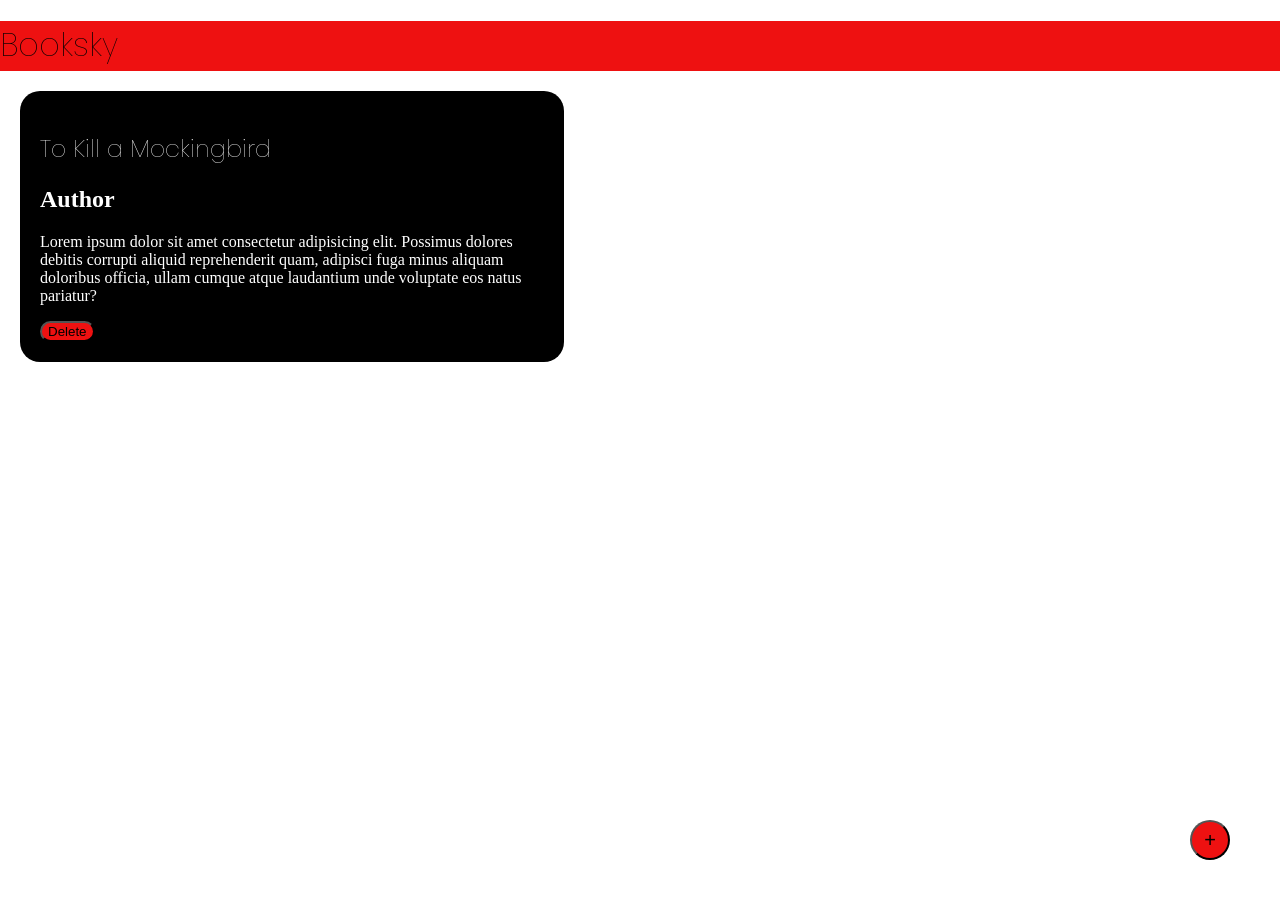
<file: day-2/booksky/index.html>
<!DOCTYPE html>
<html lang="en">
<head>
    <meta charset="UTF-8">
    <meta name="viewport" content="width=device-width, initial-scale=1.0">
    <title>Document</title>
    <link rel="stylesheet" href="style.css">
    <script src="main.js" defer></script>
    <link rel="preconnect" href="https://fonts.googleapis.com">
<link rel="preconnect" href="https://fonts.gstatic.com" crossorigin>
<link href="https://fonts.googleapis.com/css2?family=Poppins:ital,wght@0,100;0,200;0,300;0,400;0,500;0,600;0,700;0,800;0,900;1,100;1,200;1,300;1,400;1,500;1,600;1,700;1,800;1,900&display=swap" rel="stylesheet">

</head>
<body>
    <div class="navbar">
        <h1 class="poppins">Booksky</h1>
    </div>
    <div class="overlay">
            <div class="popup">
                <form id="book-form">
                    <h1>Add Book</h1>
                    <input type="text" placeholder="Book Title" id="book-title">

                    <input type="text" placeholder="Author" id="book-author">
                    <textarea placeholder="Description" id="book-description"></textarea>
                    <button class="submit-btn">Add Book</button>
                    <button class="close-btn">Close</button>
                </form>
            </div>

        </div>
    <div class="container">  
        <div class="book-card">
            <h2 class="poppins">To Kill a Mockingbird</h2>
            <h2>Author</h2>
            <p class="poppins-thin">Lorem ipsum dolor sit amet consectetur adipisicing elit. Possimus dolores debitis corrupti aliquid reprehenderit quam, adipisci fuga minus aliquam doloribus officia, ullam cumque atque laudantium unde voluptate eos natus pariatur?</p>
            <button class="delete-btn" onclick="deleteBook(event)">Delete</button>
        </div>
        </div>
<button class="add-btn">+</button>
</body>
</html>
</file>
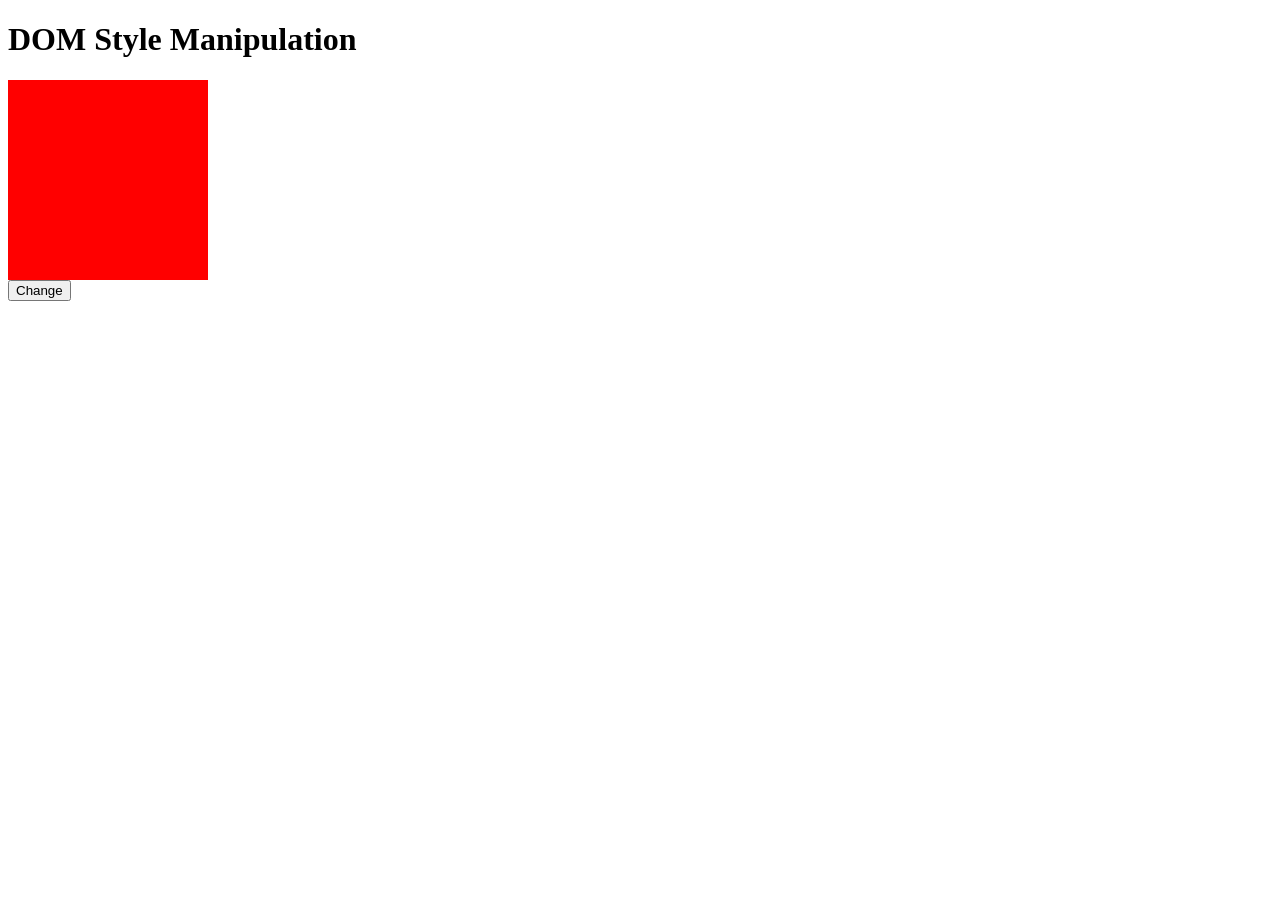
<file: day-1/DomStyleManipulation.html>
<!DOCTYPE html>
<html lang="en">
<head>
    <meta charset="UTF-8">
    <meta name="viewport" content="width=device-width, initial-scale=1.0">
    <title>Day -1 Project 2</title>
</head>
<body>
    <style>
        div{
            width: 200px;
            height: 200px;
            background-color: red;
            transition: 2s;
        }
        .widthmax {
            width: 900%;
        }
    </style>
    <h1>DOM Style Manipulation</h1>
    <div id="new">
    </div>
    <button onclick = "change()">Change</button>
    <script>
        var divele = document.getElementById("new");
        function change() {
            divele.style.backgroundColor = "blue";
            divele.setAttribute("class", "widthmax");
        }
    </script>
</body>
</html>
</file>
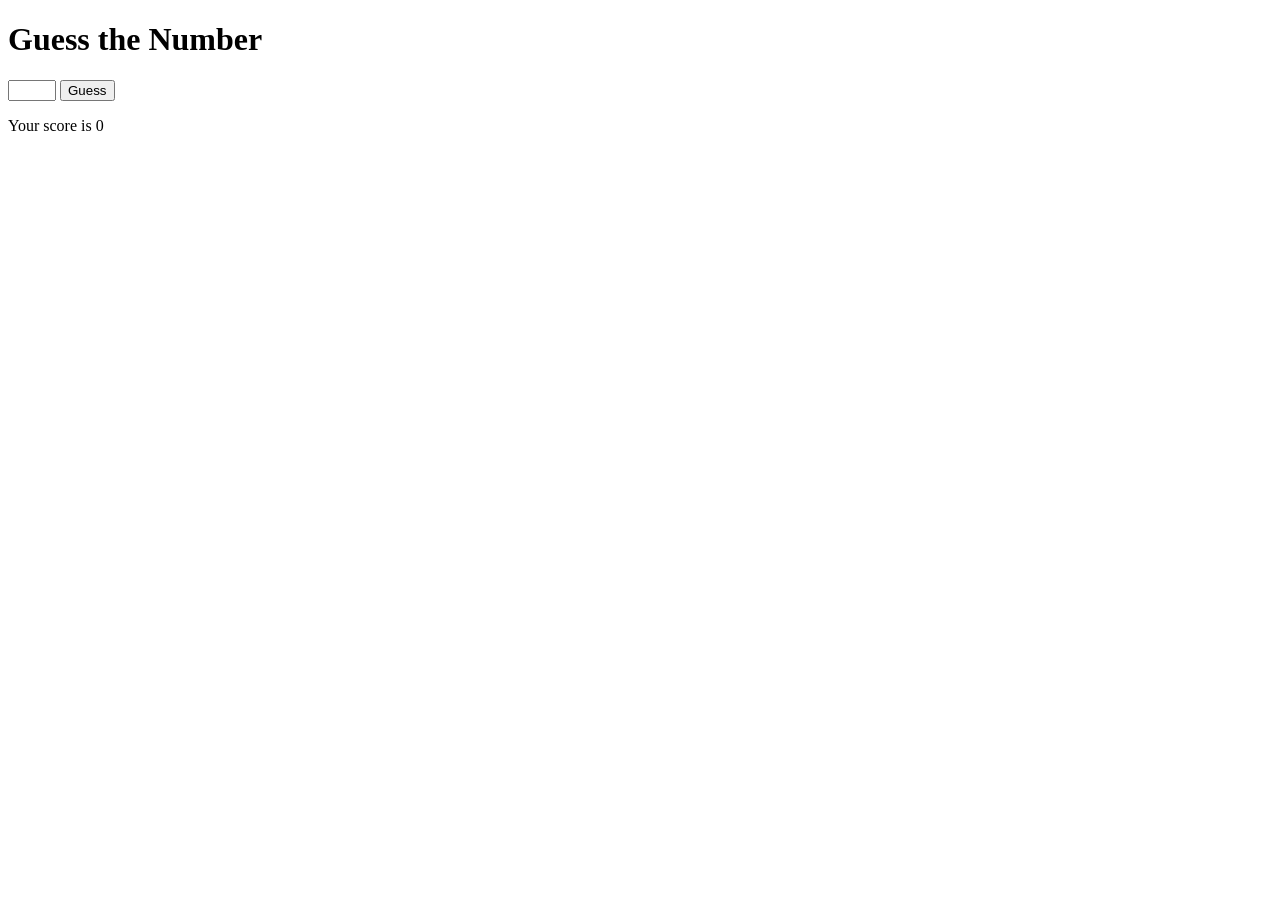
<file: day-1/GuestNumber.html>
<!DOCTYPE html>
<html lang="en">
<head>
    <meta charset="UTF-8">
    <meta name="viewport" content="width=device-width, initial-scale=1.0">
    <title>Day-1 Project</title>
</head>

<body>
    <h1>Guess the Number</h1>
    <input type="number" id="num1" min="1" max="10"/>
    <button onclick="guessnumber()">Guess</button>
    <p id="score">Your score is 0</p>
    <script>
        var score = 0;
        function guessnumber() {
            var enterednum = document.getElementById("num1").value;
            var randomnum = Math.floor(Math.random() * 10) + 1;
            if (enterednum == randomnum) {
                score = score + 1;
                document.getElementById("score").innerHTML = "Congratulations! You guessed the number. Your score is " + score;

            } else {
                score = score - 1;
                document.getElementById("score").innerHTML = "Sorry! The correct number was " + randomnum + ". Try again! Your score is " + score;
            }
        }
    </script>
</body>
</html>
</file>
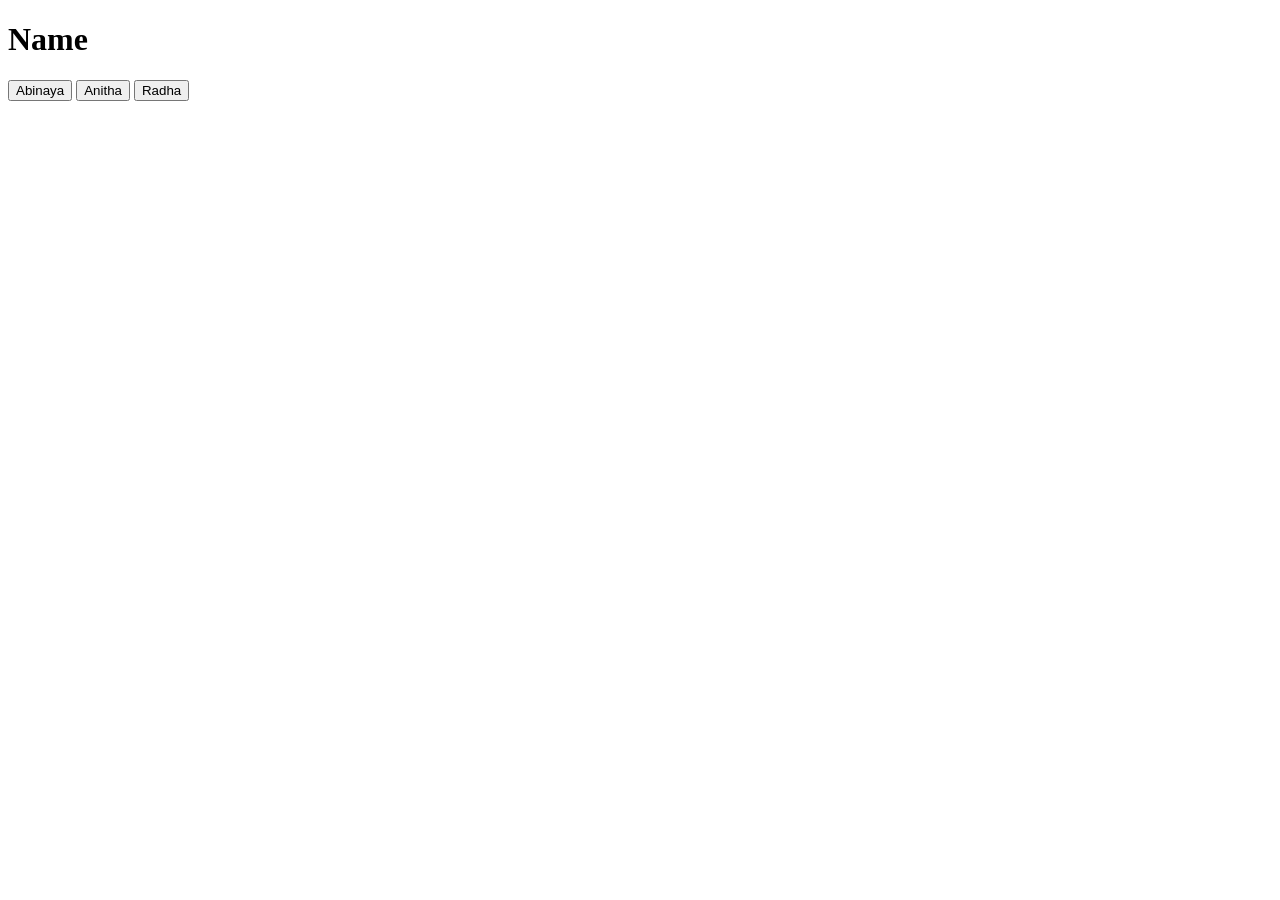
<file: day-1/Question4.html>
<!--Error makes clever question-4.-->
<!DOCTYPE html>
<html lang="en">
<head>
    <meta charset="UTF-8">
    <meta name="viewport" content="width=device-width, initial-scale=1.0">
    <title>Document</title>
</head>
<body>
    <h1 id = "new">Name</h1>
    <button id="btn1" onclick="change(event)">Abinaya</button>
    <button id="btn2" onclick="change(event)">Anitha</button>
    <button id="btn3" onclick="change(event)">Radha</button>
    <script>
        var h1Elemt = document.getElementById("new");
        function change(event) {
            h1Elemt.textContent = event.target.textContent;
        }
    </script>
</body>
</html>
</file>
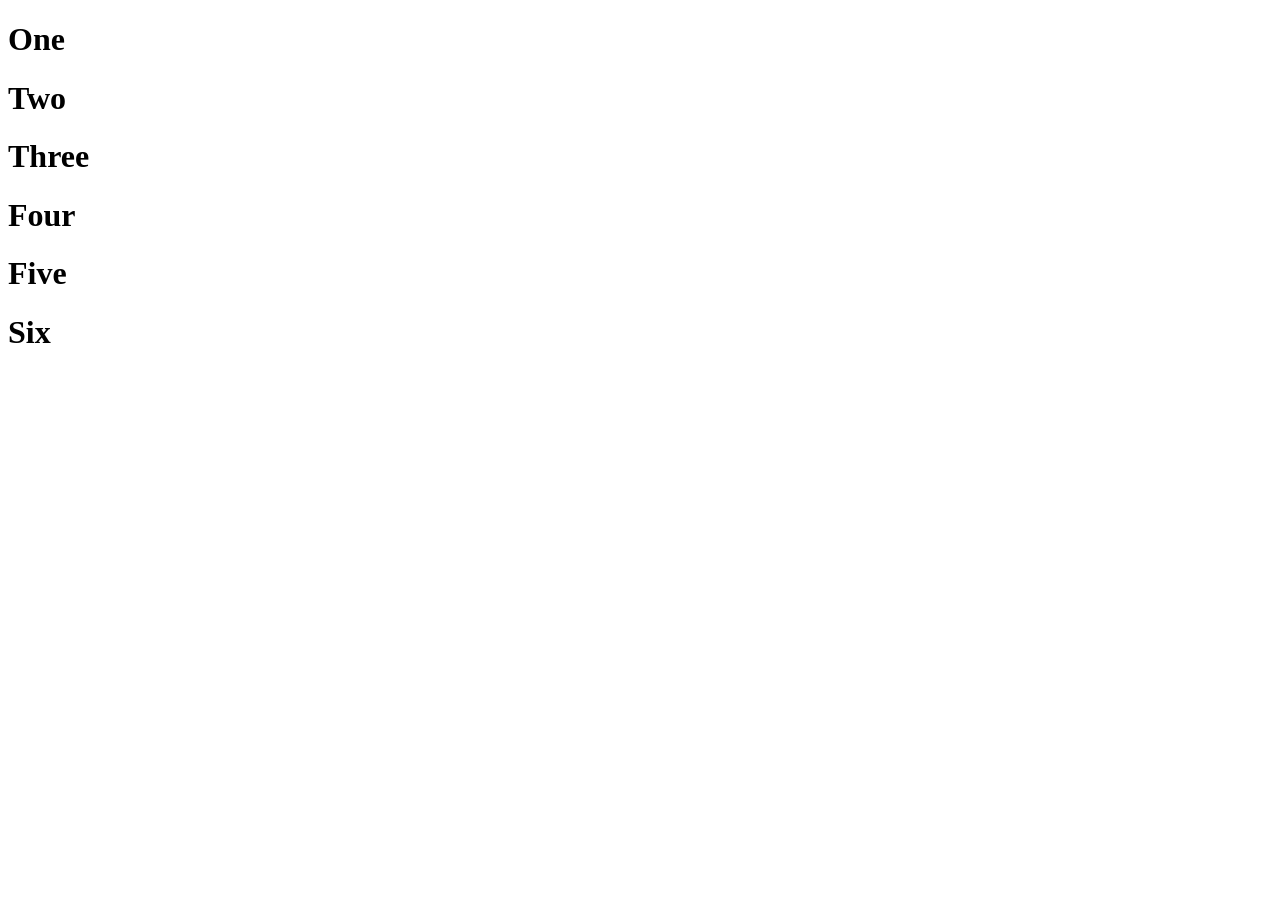
<file: day-1/Question5.html>
<!--Error makes clever question 5-->
<!DOCTYPE html>
<html lang="en">
<head>
    <meta charset="UTF-8">
    <meta name="viewport" content="width=device-width, initial-scale=1.0">
    <title>Document</title>
</head>
<body>
    <h1 onclick="change(event)">One</h1>
    <h1 onclick="change(event)">Two</h1>
    <h1 onclick="change(event)">Three</h1>
    <h1 onclick="change(event)">Four</h1>
    <h1 onclick="change(event)">Five</h1>
    <h1 onclick="change(event)">Six</h1>
    <script>

        function change(event) {
            event.target.remove()
        }
    </script>
</body>
</html>
</file>
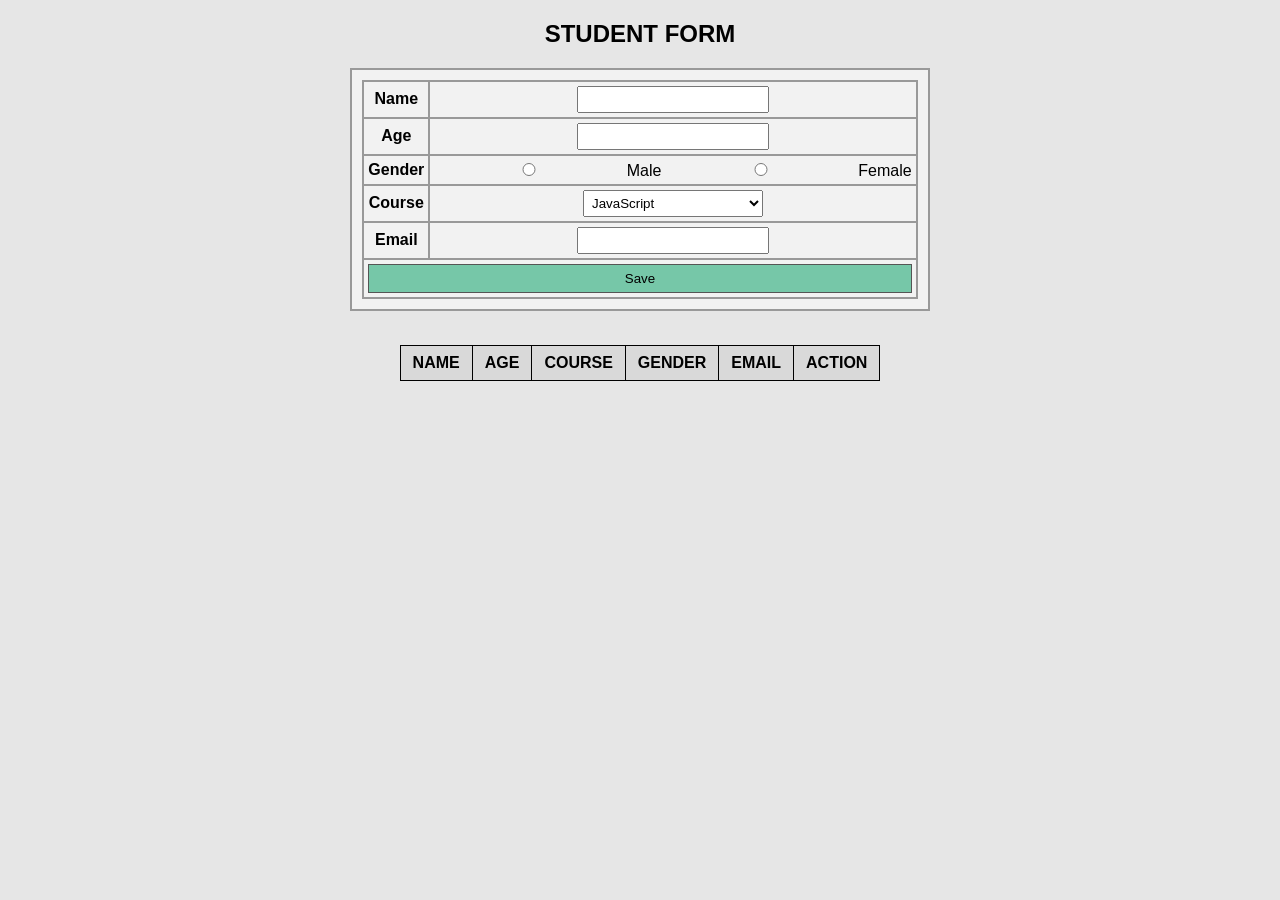
<file: day-2/StudentDetails.html>
<!DOCTYPE html>
<html>
<head>
    <title>Student Form</title>
    <style>
        body {
            font-family: Arial;
            text-align: center;
            background-color: #e6e6e6;
        }

        h2 {
            margin-top: 20px;
        }

        /* FORM BOX */
        .form-container {
            display: inline-block;
            border: 2px solid #999;
            padding: 10px;
            background-color: #f2f2f2;
        }

        .form-table {
            border-collapse: collapse;
        }

        .form-table td {
            border: 2px solid #999;
            padding: 4px;
        }

        .form-table label {
            font-weight: bold;
        }

        .form-table input,
        .form-table select {
            width: 180px;
            padding: 4px;
        }

        /* SAVE BUTTON */
        .save-btn {
            width: 100%;
            background-color: #76c7a8;
            border: 1px solid #555;
            padding: 6px;
            cursor: pointer;
        }

        /* TABLE */
        table.data-table {
            margin: 30px auto;
            border-collapse: collapse;
            background: white;
        }

        table.data-table th {
            background-color: #d9d9d9;
        }

        table.data-table th,
        table.data-table td {
            border: 1px solid black;
            padding: 8px 12px;
        }

        /* DELETE BUTTON */
        .delete-btn {
            background-color: red;
            color: white;
            border: none;
            padding: 5px 10px;
        }
    </style>
</head>

<body>

<h2>STUDENT FORM</h2>

<div class="form-container">
<form id="studentForm" onsubmit="saveStudent(event)">
    <table class="form-table">
        <tr>
            <td><label>Name</label></td>
            <td><input type="text" id="name" required></td>
        </tr>

        <tr>
            <td><label>Age</label></td>
            <td><input type="number" id="age" required></td>
        </tr>

        <tr>
            <td><label>Gender</label></td>
            <td>
                <input type="radio" name="gender" value="Male" required> Male
                <input type="radio" name="gender" value="Female"> Female
            </td>
        </tr>

        <tr>
            <td><label>Course</label></td>
            <td>
                <select id="course">
                    <option>JavaScript</option>
                    <option>Python</option>
                </select>
            </td>
        </tr>

        <tr>
            <td><label>Email</label></td>
            <td><input type="email" id="email" required></td>
        </tr>

        <tr>
            <td colspan="2">
                <button type="submit" class="save-btn">Save</button>
            </td>
        </tr>
    </table>
</form>
</div>

<table class="data-table">
    <thead>
        <tr>
            <th>NAME</th>
            <th>AGE</th>
            <th>COURSE</th>
            <th>GENDER</th>
            <th>EMAIL</th>
            <th>ACTION</th>
        </tr>
    </thead>

    <tbody id="tableBody"></tbody>
</table>

<script>
function saveStudent(e) {
    e.preventDefault();

    let name = document.getElementById("name").value;
    let age = document.getElementById("age").value;
    let course = document.getElementById("course").value;
    let email = document.getElementById("email").value;
    let gender = document.querySelector('input[name="gender"]:checked').value;

    let row = document.createElement("tr");

    row.innerHTML = `
        <td>${name}</td>
        <td>${age}</td>
        <td>${course}</td>
        <td>${gender}</td>
        <td>${email}</td>
        <td><button class="delete-btn" onclick="deleteRow(this)">Delete</button></td>
    `;

    document.getElementById("tableBody").appendChild(row);
    document.getElementById("studentForm").reset();
}

function deleteRow(btn) {
    btn.closest("tr").remove();
}
</script>

</body>
</html>
</file>
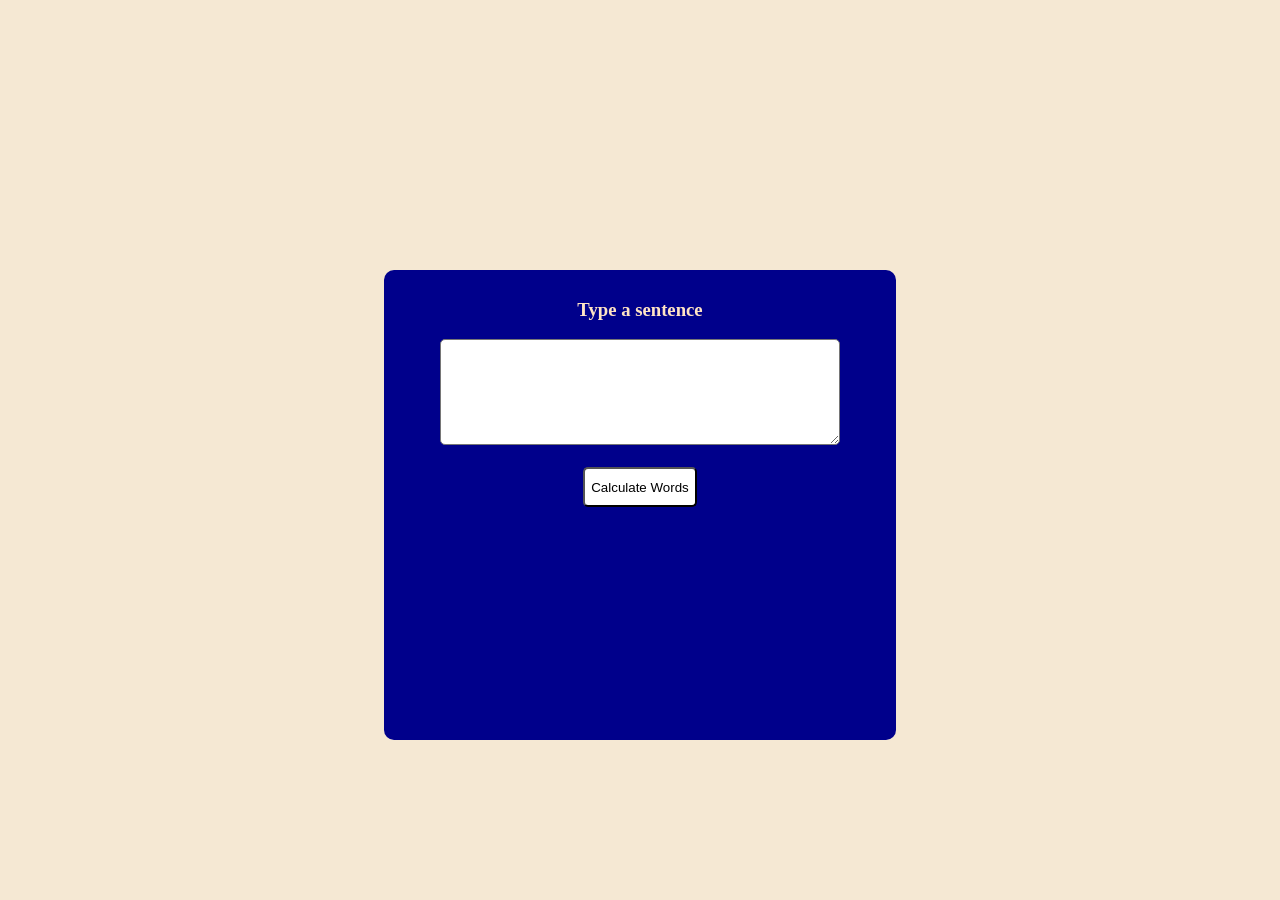
<file: day-3/CalculateWords.html>
<!DOCTYPE html>
<html lang="en">
<head>
    <meta charset="UTF-8">
    <meta name="viewport" content="width=device-width, initial-scale=1.0">
    <title>Words Calculator</title>
    <style>
        body {
            background-color: rgb(245, 232, 211);
        }
        .container {
            text-align: center;
            padding: 10px;
            position: absolute;
            left: 30%;
            top: 30%;
            right: 30%;
            bottom: 30%;
            background-color: darkblue;
            border-radius: 10px;
            height: 50%;
        } 
        .calculate-btn {
            background-color: white;
            colour: black;
            border-radius: 5px;
            height: 40px;

        }

        .textarea {
            width: 80%;
            height: 100px;
            border-radius: 5px;
        }
    </style>
</head>
<body>
    <div class="container">
        <h3 style="color:bisque">Type a sentence</h3>
        <textarea class="textarea"></textarea>
        <br></br>
        <button class="calculate-btn">Calculate Words</button>
        <p id="result" style="color:azure"></p>
    </div>
    <script>
        var btn = document.querySelector('.calculate-btn');
        btn.addEventListener('click', function() {
            var txtarea = document.querySelector('.textarea');
            var text = txtarea.value;
            var words = text.trim().split(" ");
            console.log(words);
            var wordCount = words.length;
            var result = document.getElementById('result');
            result.textContent = wordCount + " words";
        })
    </script>

</body>
</html>
</file>
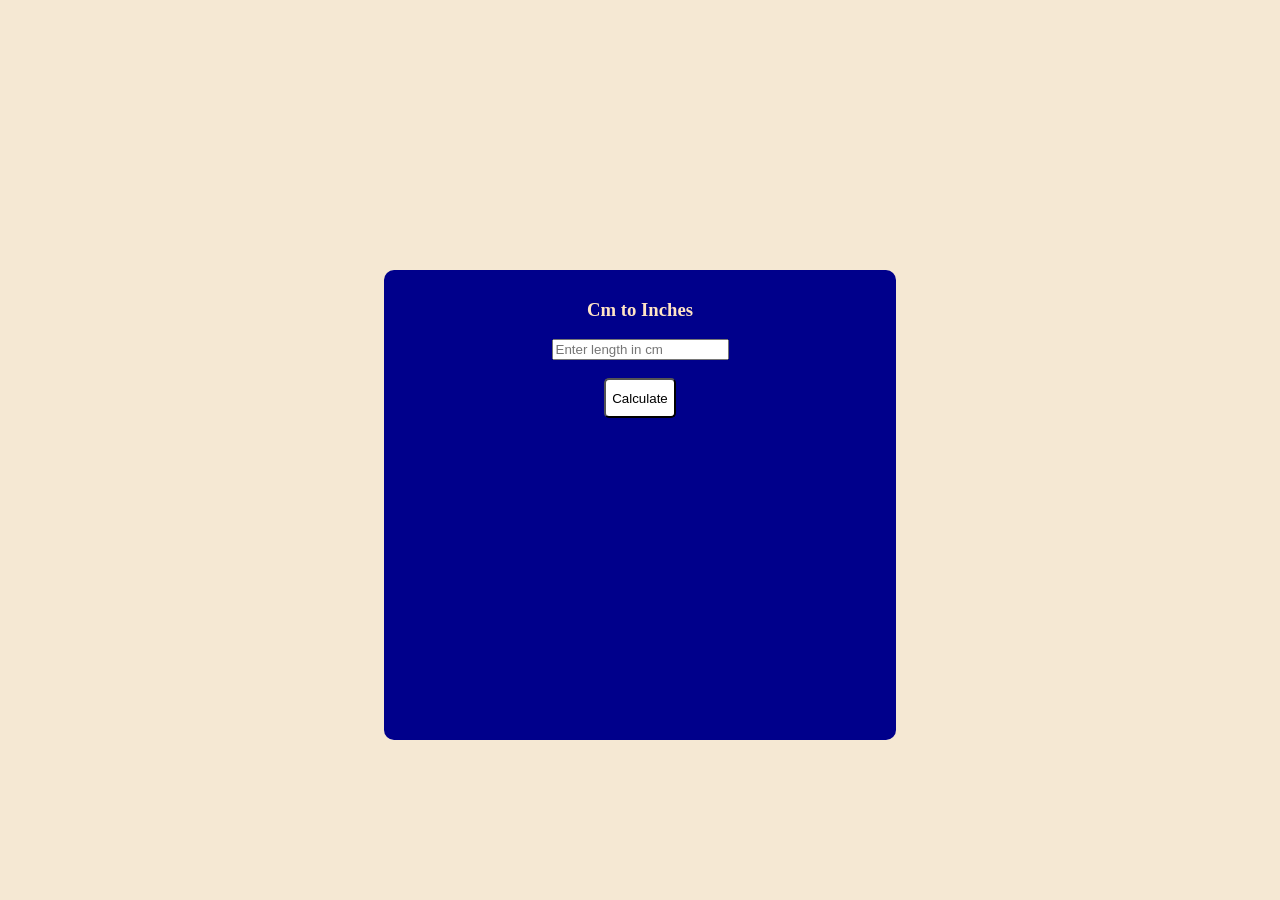
<file: day-4/LengthConverter.html>
<!DOCTYPE html>
<html lang="en">
<head>
    <meta charset="UTF-8">
    <meta name="viewport" content="width=device-width, initial-scale=1.0">
    <title>Words Calculator</title>
    <style>
        body {
            background-color: rgb(245, 232, 211);
        }
        .container {
            text-align: center;
            padding: 10px;
            position: absolute;
            left: 30%;
            top: 30%;
            right: 30%;
            bottom: 30%;
            background-color: darkblue;
            border-radius: 10px;
            height: 50%;
        } 
        .calculate-btn {
            background-color: white;
            color: black;
            border-radius: 5px;
            height: 40px;

        }

        .textarea {
            width: 80%;
            height: 100px;
            border-radius: 5px;
        }
    </style>
</head>
<body>
    <div class="container">
        <h3 style="color:bisque">Cm to Inches</h3>
       <input type="number" class="input" placeholder="Enter length in cm">
        <br></br>
        <button class="calculate-btn">Calculate</button>
        <p id="result" style="color:azure"></p>
    </div>
    <script>
        var btn = document.querySelector('.calculate-btn');
        btn.addEventListener('click', function() {
            var input = document.querySelector('.input');
            var cm = parseFloat(input.value);
            var inches = cm / 2.54;
            var result = document.getElementById('result');
            result.textContent = inches + " inches";
        })
    </script>

</body>
</html>
</file>
<file: day-2/booksky/style.css>
.poppins {
  font-family: "Poppins";
  font-weight: 100;
  font-style: normal;
}
body {
    margin: 0;
}

.navbar {
    background-color: hsl(0, 87%, 50%);
    top: 0;
    left:0;
    margin: 0;
    right: 0;
    height: 50px;

}


.add-btn {
    border-radius: 50%;
    right: 30px;
    bottom: 20px;
    font-size: 20px;
    position: fixed;
    color: black;
    background-color: hsl(0, 87%, 50%);
    margin-right: 20px;
    margin-bottom: 20px;
    width: 40px;
    height: 40px;
}

.delete-btn {
    background-color: hsl(0, 87%, 50%);
    color: black;
    border-radius: 20px;
}

.container {
    padding: 10px;
    display: flex;
    flex-wrap: wrap;
}
.book-card {
    width: 40%;
    display: inline-block;
    background-color: black;
    color: white;
    margin-left: 10px; 
    margin-top: 10px;
    border-radius: 20px;
    padding: 20px;
}

.overlay {
            position: absolute;
            top: 0;
            left: 0;
            width: 100%;
            height: 100%;
            background-color: black;
        display: none;
        z-index: 1;
            }

.popup {
                left: 30%;
                border-radius: 10px;
                position: absolute;
                background-color: white;
                color: black;
                display: none;
                width: 50%;
                top: 20px;
                /* padding: 40px; */
                z-index: 2;
                background-color: red;
            }
        .popup input {
            display: flex;
            width: 90%;
            margin: 5px;
        }
        .popup textarea {
            display: flex;
            width: 90%;
            margin: 5px;
        }
        .submit-btn {
            background-color: black;
            color: white;
            border-radius: 20px;
            margin: 5px;
        }
        .close-btn {
            background-color: black;
            color: white;
            border-radius: 20px;
            margin: 5px;
        }
</file>
